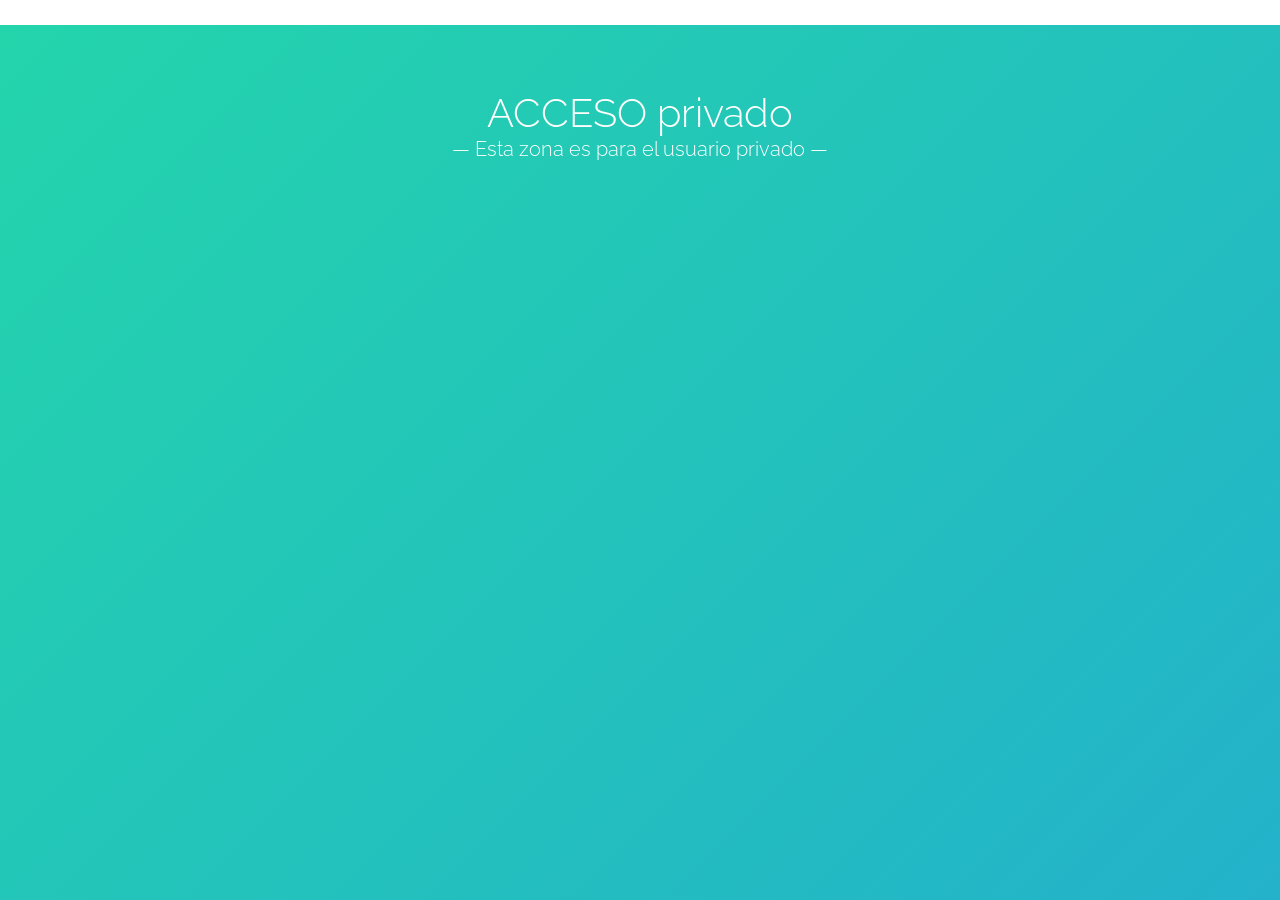
<file: html/privado.html>
<!DOCTYPE html>
<html lang="en">
<head>
    <meta charset="UTF-8" />
    <meta http-equiv="X-UA-Compatible" content="IE=edge,chrome=1"> 
    <meta name="viewport" content="width=device-width, initial-scale=1.0"> 
    <title>DEAW</title>
    <meta name="author" content="deaw" />
    <link rel='stylesheet' href='https://cdnjs.cloudflare.com/ajax/libs/twitter-bootstrap/5.0.2/css/bootstrap.min.css'>
    <link rel='stylesheet' href='https://cdnjs.cloudflare.com/ajax/libs/font-awesome/5.15.4/css/all.min.css'>
    <!-- Style CSS -->
    <link rel="stylesheet" href="css_privado/style.css">
    
    <!--Only for demo purpose - no need to add.-->
    <link rel="stylesheet" type="text/css" href="css_privado/demo.css" />
	
</head>
<body style="background-color:#ABBAEA">
		
<div class="ScriptTop">
    <div class="rt-container">
        <div class="col-rt-4" id="float-right">

            <!-- AD HERE -->
            
        </div>
    </div>
</div>

<header class="ScriptHeader">
</header>

<section>
    <div class="rt-container">
          <div class="col-rt-12">
              <div class="Scriptcontent">
              
				<div class="d-flex flex-column justify-content-center w-100 h-100">

					<div class="d-flex flex-column justify-content-center align-items-center">
						<h1 class="fw-light text-white m-0">ACCESO privado</h1>
						<a class="text-decoration-none">
							<h5 class="fw-light text-white m-0">— Esta zona es para el usuario privado —</h5>
						</a>
					</div>
				</div>
           
    		</div>
		</div>
    </div>
</section>

	</body>
</html>
</file>
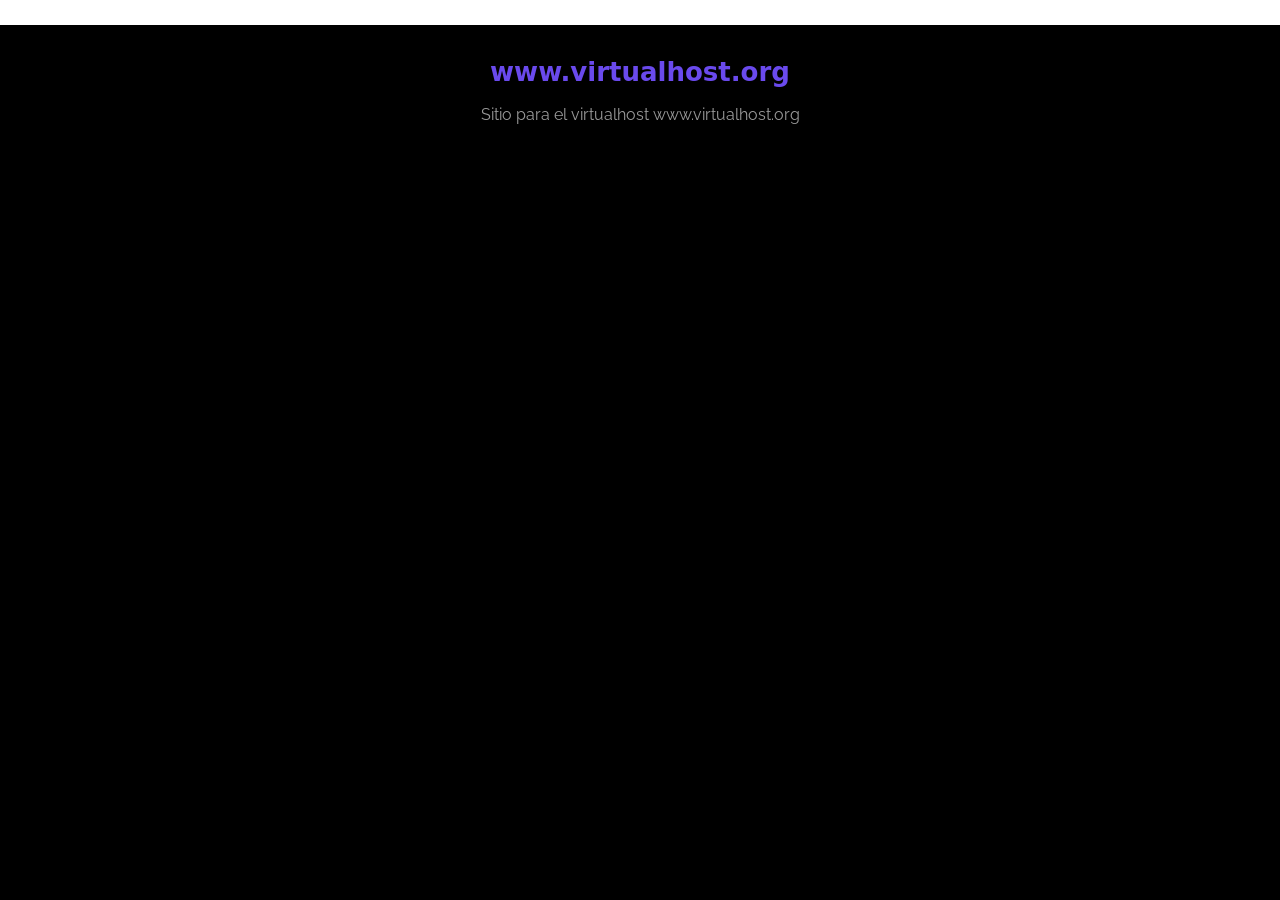
<file: html/virtualhost.html>
<!DOCTYPE html>
<html lang="en">
<head>
    <meta charset="UTF-8" />
    <meta http-equiv="X-UA-Compatible" content="IE=edge,chrome=1"> 
    <meta name="viewport" content="width=device-width, initial-scale=1.0"> 
    <title>DEAW</title>
    <meta name="author" content="Codeconvey" />
    
    <!-- Style CSS -->
    <link rel="stylesheet" href="css_virtualhost/style.css">
    
    <!--Only for demo purpose - no need to add.-->
    <link rel="stylesheet" type="text/css" href="css_virtualhost/demo.css" />
	
</head>
<body>
		
<div class="ScriptTop">
    <div class="rt-container">
        <div class="col-rt-4" id="float-right">

            <!-- AD HERE -->
            
        </div>
    </div>
</div>

<header class="ScriptHeader">
    <div class="rt-container">
    	<div class="col-rt-12">
        	<div class="rt-heading">
            	<h1>www.virtualhost.org</h1>
                <p>Sitio para el virtualhost www.virtualhost.org</p>
            </div>
        </div>
    </div>
</header>

<section>
    <div class="rt-container">
          <div class="col-rt-12">
              <div class="Scriptcontent">
              
        <!-- partial:index.partial.html -->
<div class="heart-rate">
  <svg version="1.0" xmlns="http://www.w3.org/2000/svg" xmlns:xlink="http://www.w3.org/1999/xlink" x="0px" y="0px" width="150px" height="73px" viewBox="0 0 150 73" enable-background="new 0 0 150 73" xml:space="preserve">
    <polyline fill="none" stroke="#009B9E" stroke-width="3" stroke-miterlimit="10" points="0,45.486 38.514,45.486 44.595,33.324 50.676,45.486 57.771,45.486 62.838,55.622 71.959,9 80.067,63.729 84.122,45.486 97.297,45.486 103.379,40.419 110.473,45.486 150,45.486"
    />
  </svg>
  <div class="fade-in"></div>
  <div class="fade-out"></div>
</div>
<!-- partial -->
    		
           
    		</div>
		</div>
    </div>
</section>
     

   <!-- ANALYTICS -->

	</body>
</html>
</file>
<file: html/css_privado/style.css>
body {
	background: linear-gradient(-45deg, #ee7752, #e73c7e, #23a6d5, #23d5ab);
	background-size: 400% 400%;
	-webkit-animation: gradient 15s ease infinite;
	        animation: gradient 15s ease infinite;
	height: 100vh;
}

@-webkit-keyframes gradient {
	0% {
		background-position: 0% 50%;
	}
	50% {
		background-position: 100% 50%;
	}
	100% {
		background-position: 0% 50%;
	}
}

@keyframes gradient {
	0% {
		background-position: 0% 50%;
	}
	50% {
		background-position: 100% 50%;
	}
	100% {
		background-position: 0% 50%;
	}
}
</file>
<file: html/css_privado/demo.css>
/* ******************************************************
	Author URI: https://codeconvey.com/
	Demo Purpose Only - May not require to add.
	font-family: "Raleway",sans-serif;
*********************************************************/

@import url('https://fonts.googleapis.com/css?family=Raleway:400,500,600,700,800,900');



html {
  box-sizing: border-box;
}
*, *:before, *:after {
  box-sizing: inherit;
}

article, header, section, aside, details, figcaption, figure, footer, header, hgroup, main, nav, section, summary {
    display: block;
}
body {

    color: #222;
    font-size: 100%;
    line-height: 24px;
    margin: 0;
	padding:0;
	font-family: "Raleway",sans-serif;
}
a{
	font-family: "Raleway",sans-serif;
	text-decoration: none;
	outline: none;
}
a:hover, a:focus {
	color: #373e18;
}
section {
    float: left;
    width: 100%;
	padding-bottom:3em;
}
h2 {
    color: #1a0e0e;
    font-size: 26px;
    font-weight: 700;
    margin: 0;
    line-height: normal;
	text-transform:uppercase;
}
h2 span {
    display: block;
    padding: 0;
    font-size: 18px;
    opacity: 0.7;
    margin-top: 5px;
	text-transform:uppercase;
}

#float-right{
	float:right;	
}

/* ******************************************************
	Script Top
*********************************************************/

.ScriptTop {
    background: #fff none repeat scroll 0 0;
    float: left;
    font-size: 0.69em;
    font-weight: 600;
    line-height: 2.2;
    padding: 12px 0;
    text-transform: uppercase;
    width: 100%;
}

/* To Navigation Style 1*/
.ScriptTop ul {
    margin: 24px 0;
    padding: 0;
    text-align: left;
}
.ScriptTop li{
	list-style:none;	
	display:inline-block;
}
.ScriptTop li a {
    background: #6a4aed none repeat scroll 0 0;
    color: #fff;
    display: inline-block;
    font-size: 14px;
    font-weight: 600;
    padding: 5px 18px;
    text-decoration: none;
    text-transform: capitalize;
}
.ScriptTop li a:hover{
	background:#000;
	color:#fff;
}


/* ******************************************************
	Script Header
*********************************************************/

.ScriptHeader {
    float: left;
    width: 100%;
    padding: 2em 0;
}
.rt-heading {
    margin: 0 auto;
	text-align:center;
}
.Scriptcontent{
	line-height:28px;	
}
.ScriptHeader h1{
	font-family: "brandon-grotesque", "Brandon Grotesque", "Source Sans Pro", "Segoe UI", Frutiger, "Frutiger Linotype", "Dejavu Sans", "Helvetica Neue", Arial, sans-serif;
  text-rendering: optimizeLegibility;
  -webkit-font-smoothing: antialiased;
    color: #6a4aed;
    font-size: 26px;
    font-weight: 700;
    margin: 0;
    line-height: normal;

}
.ScriptHeader h2 {
    color: #312c8f;
    font-size: 20px;
    font-weight: 400;
    margin: 5px 0 0;
    line-height: normal;

}
.ScriptHeader h1 span {
    display: block;
    padding: 0;
    font-size: 22px;
    opacity: 0.7;
    margin-top: 5px;

}
.ScriptHeader span {
    display: block;
    padding: 0;
    font-size: 22px;
    opacity: 0.7;
    margin-top: 5px;
}




/* ******************************************************
	Live Demo
*********************************************************/





/* ******************************************************
	Responsive Grids
*********************************************************/

.rt-container {
	margin: 0 auto;
	padding-left:12px;
	padding-right:12px;
}
.rt-row:before, .rt-row:after {
  display: table;
  line-height: 0;
  content: "";
}

.rt-row:after {
  clear: both;
}
[class^="col-rt-"] {
  box-sizing: border-box;
  -webkit-box-sizing: border-box;
  -moz-box-sizing: border-box;
  -o-box-sizing: border-box;
  -ms-box-sizing: border-box;
  padding: 0 15px;
  min-height: 1px;
  position: relative;
}


@media (min-width: 768px) {
  .rt-container {
    width: 750px;
  }
  [class^="col-rt-"] {
    float: left;
    width: 49.9999999999%;
  }
  .col-rt-6, .col-rt-12 {
    width: 100%;
  }
  
}

@media (min-width: 1200px) {
	.rt-container {
		width: 1170px;
	}
	.col-rt-1 {
		width:16.6%;
	}
	.col-rt-2 {
		width:30.33%;
	}
	.col-rt-3 {
		width:50%;
	}
	.col-rt-4 {
		width: 67.664%;
	}
	.col-rt-5 {
		width: 83.33%;
	}
	

}

@media only screen and (min-width:240px) and (max-width: 768px){
	 .ScriptTop h1, .ScriptTop ul {
		text-align: center;
	}
	.ScriptTop h1{
		margin-top:0;
		margin-bottom:15px;
	}
	.ScriptTop ul{
		 margin-top:12px;		
	}
	
	.ScriptHeader h1,
	.ScriptHeader h2, 
	.scriptnav ul{
		text-align:center;	
	}
	.scriptnav ul{
		 margin-top:12px;		
	}
	#float-right{
		float:none;	
	}
	
}
</file>
<file: html/css_virtualhost/style.css>
.heart-rate {
  width: 150px;
  height: 73px;
  position: relative;
  margin: 20px auto;
}

.fade-in {
  position: absolute;
  width: 100%;
  height: 100%;
  background-color: #000;
  top: 0;
  right: 0;
  animation: heartRateIn 2.5s linear infinite;
}

.fade-out {
  position: absolute;
  width: 120%;
  height: 100%;
  top: 0;
  left: -120%;
  animation: heartRateOut 2.5s linear infinite;
  background: rgba(0, 0, 0, 1);
  background: -moz-linear-gradient(left, rgba(0, 0, 0, 1) 0%, rgba(0, 0, 0, 1) 50%, rgba(0, 0, 0, 0) 100%);
  background: -webkit-linear-gradient(left, rgba(0, 0, 0, 1) 0%, rgba(0, 0, 0, 1) 50%, rgba(0, 0, 0, 0) 100%);
  background: -o-linear-gradient(left, rgba(0, 0, 0, 1) 0%, rgba(0, 0, 0, 1) 50%, rgba(0, 0, 0, 0) 100%);
  background: -ms-linear-gradient(left, rgba(0, 0, 0, 1) 0%, rgba(0, 0, 0, 1) 50%, rgba(0, 0, 0, 0) 100%);
  background: linear-gradient(to right, rgba(0, 0, 0, 1) 0%, rgba(0, 0, 0, 1) 80%, rgba(0, 0, 0, 0) 100%);
}

@keyframes heartRateIn {
  0% {
    width: 100%;
  }
  50% {
    width: 0;
  }
  100% {
    width: 0;
  }
}

@keyframes heartRateOut {
  0% {
    left: -120%;
  }
  30% {
    left: -120%;
  }
  100% {
    left: 0;
  }
}
</file>
<file: html/css_virtualhost/demo.css>
/* ******************************************************
	Author URI: https://codeconvey.com/
	Demo Purpose Only - May not require to add.
	font-family: "Raleway",sans-serif;
*********************************************************/

@import url('https://fonts.googleapis.com/css?family=Raleway:400,500,600,700,800,900');



html {
  box-sizing: border-box;
}
*, *:before, *:after {
  box-sizing: inherit;
}

article, header, section, aside, details, figcaption, figure, footer, header, hgroup, main, nav, section, summary {
    display: block;
}
body {
    background:#000 none repeat scroll 0 0;
    color: #999;
    font-size: 100%;
    line-height: 24px;
    margin: 0;
	padding:0;
	font-family: "Raleway",sans-serif;
}
a{
	font-family: "Raleway",sans-serif;
	text-decoration: none;
	outline: none;
}
a:hover, a:focus {
	color: #373e18;
}
section {
    float: left;
    width: 100%;
	padding-bottom:3em;
}
h2 {
    color: #1a0e0e;
    font-size: 26px;
    font-weight: 700;
    margin: 0;
    line-height: normal;
	text-transform:uppercase;
}
h2 span {
    display: block;
    padding: 0;
    font-size: 18px;
    opacity: 0.7;
    margin-top: 5px;
	text-transform:uppercase;
}

#float-right{
	float:right;	
}

/* ******************************************************
	Script Top
*********************************************************/

.ScriptTop {
    background: #fff none repeat scroll 0 0;
    float: left;
    font-size: 0.69em;
    font-weight: 600;
    line-height: 2.2;
    padding: 12px 0;
    text-transform: uppercase;
    width: 100%;
}

/* To Navigation Style 1*/
.ScriptTop ul {
    margin: 24px 0;
    padding: 0;
    text-align: left;
}
.ScriptTop li{
	list-style:none;	
	display:inline-block;
}
.ScriptTop li a {
    background: #6a4aed none repeat scroll 0 0;
    color: #fff;
    display: inline-block;
    font-size: 14px;
    font-weight: 600;
    padding: 5px 18px;
    text-decoration: none;
    text-transform: capitalize;
}
.ScriptTop li a:hover{
	background:#000;
	color:#fff;
}


/* ******************************************************
	Script Header
*********************************************************/

.ScriptHeader {
    float: left;
    width: 100%;
    padding: 2em 0;
}
.rt-heading {
    margin: 0 auto;
	text-align:center;
}
.Scriptcontent{
	line-height:28px;	
}
.ScriptHeader h1{
	font-family: "brandon-grotesque", "Brandon Grotesque", "Source Sans Pro", "Segoe UI", Frutiger, "Frutiger Linotype", "Dejavu Sans", "Helvetica Neue", Arial, sans-serif;
  text-rendering: optimizeLegibility;
  -webkit-font-smoothing: antialiased;
    color: #6a4aed;
    font-size: 26px;
    font-weight: 700;
    margin: 0;
    line-height: normal;

}
.ScriptHeader h2 {
    color: #312c8f;
    font-size: 20px;
    font-weight: 400;
    margin: 5px 0 0;
    line-height: normal;

}
.ScriptHeader h1 span {
    display: block;
    padding: 0;
    font-size: 22px;
    opacity: 0.7;
    margin-top: 5px;

}
.ScriptHeader span {
    display: block;
    padding: 0;
    font-size: 22px;
    opacity: 0.7;
    margin-top: 5px;
}




/* ******************************************************
	Live Demo
*********************************************************/





/* ******************************************************
	Responsive Grids
*********************************************************/

.rt-container {
	margin: 0 auto;
	padding-left:12px;
	padding-right:12px;
}
.rt-row:before, .rt-row:after {
  display: table;
  line-height: 0;
  content: "";
}

.rt-row:after {
  clear: both;
}
[class^="col-rt-"] {
  box-sizing: border-box;
  -webkit-box-sizing: border-box;
  -moz-box-sizing: border-box;
  -o-box-sizing: border-box;
  -ms-box-sizing: border-box;
  padding: 0 15px;
  min-height: 1px;
  position: relative;
}


@media (min-width: 768px) {
  .rt-container {
    width: 750px;
  }
  [class^="col-rt-"] {
    float: left;
    width: 49.9999999999%;
  }
  .col-rt-6, .col-rt-12 {
    width: 100%;
  }
  
}

@media (min-width: 1200px) {
	.rt-container {
		width: 1170px;
	}
	.col-rt-1 {
		width:16.6%;
	}
	.col-rt-2 {
		width:30.33%;
	}
	.col-rt-3 {
		width:50%;
	}
	.col-rt-4 {
		width: 67.664%;
	}
	.col-rt-5 {
		width: 83.33%;
	}
	

}

@media only screen and (min-width:240px) and (max-width: 768px){
	 .ScriptTop h1, .ScriptTop ul {
		text-align: center;
	}
	.ScriptTop h1{
		margin-top:0;
		margin-bottom:15px;
	}
	.ScriptTop ul{
		 margin-top:12px;		
	}
	
	.ScriptHeader h1,
	.ScriptHeader h2, 
	.scriptnav ul{
		text-align:center;	
	}
	.scriptnav ul{
		 margin-top:12px;		
	}
	#float-right{
		float:none;	
	}
	
}
</file>
